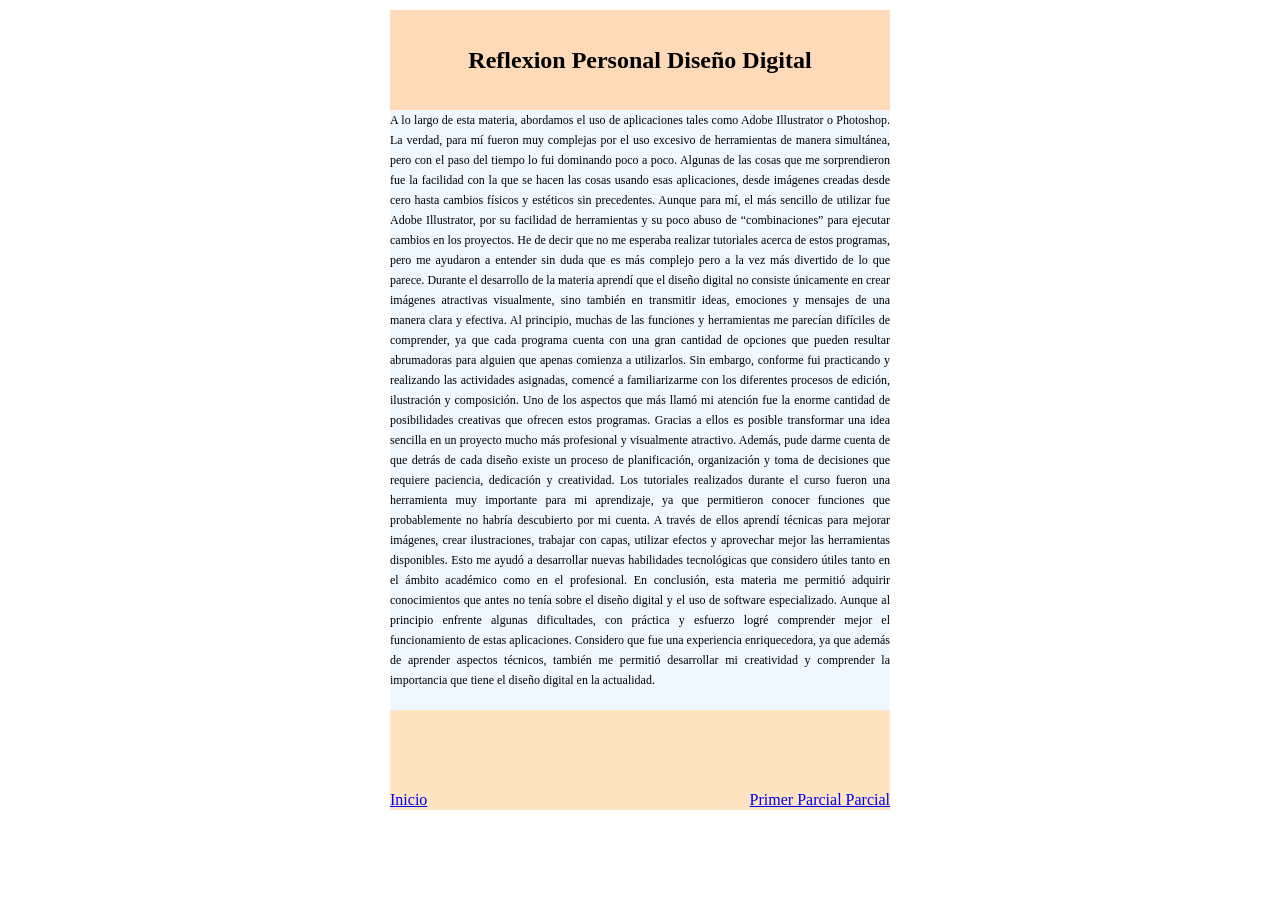
<file: reflexiondd.html>
<!DOCTYPE html>
<html lang="es">
<head>
    <meta charset="UTF-8">
    <meta name="viewport" content="width=device-width, initial-scale=1.0">
     <link rel="stylesheet" type="text/css" href="reflexiondd.css">
    <title>Reflexion Personal</title>
</head>
<body id="contenedor">
    <header>
     <section id="titulo">
    <h1>Reflexion Personal Diseño Digital</h1>
     </section>
     
    </header>

    <main>
        <article id="texto"> 
            <h9>
                A lo largo de esta materia, abordamos el uso de aplicaciones tales como Adobe Illustrator o Photoshop. La verdad, para mí fueron muy complejas por el uso excesivo de herramientas de manera simultánea, pero con el paso del tiempo lo fui dominando poco a poco. Algunas de las cosas que me sorprendieron fue la facilidad con la que se hacen las cosas usando esas aplicaciones, desde imágenes creadas desde cero hasta cambios físicos y estéticos sin precedentes. Aunque para mí, el más sencillo de utilizar fue Adobe Illustrator, por su facilidad de herramientas y su poco abuso de “combinaciones” para ejecutar cambios en los proyectos. He de decir que no me esperaba realizar tutoriales acerca de estos programas, pero me ayudaron a entender sin duda que es más complejo pero a la vez más divertido de lo que parece.
Durante el desarrollo de la materia aprendí que el diseño digital no consiste únicamente en crear imágenes atractivas visualmente, sino también en transmitir ideas, emociones y mensajes de una manera clara y efectiva. Al principio, muchas de las funciones y herramientas me parecían difíciles de comprender, ya que cada programa cuenta con una gran cantidad de opciones que pueden resultar abrumadoras para alguien que apenas comienza a utilizarlos. Sin embargo, conforme fui practicando y realizando las actividades asignadas, comencé a familiarizarme con los diferentes procesos de edición, ilustración y composición.
Uno de los aspectos que más llamó mi atención fue la enorme cantidad de posibilidades creativas que ofrecen estos programas. Gracias a ellos es posible transformar una idea sencilla en un proyecto mucho más profesional y visualmente atractivo. Además, pude darme cuenta de que detrás de cada diseño existe un proceso de planificación, organización y toma de decisiones que requiere paciencia, dedicación y creatividad.
Los tutoriales realizados durante el curso fueron una herramienta muy importante para mi aprendizaje, ya que permitieron conocer funciones que probablemente no habría descubierto por mi cuenta. A través de ellos aprendí técnicas para mejorar imágenes, crear ilustraciones, trabajar con capas, utilizar efectos y aprovechar mejor las herramientas disponibles. Esto me ayudó a desarrollar nuevas habilidades tecnológicas que considero útiles tanto en el ámbito académico como en el profesional.
En conclusión, esta materia me permitió adquirir conocimientos que antes no tenía sobre el diseño digital y el uso de software especializado. Aunque al principio enfrente algunas dificultades, con práctica y esfuerzo logré comprender mejor el funcionamiento de estas aplicaciones. Considero que fue una experiencia enriquecedora, ya que además de aprender aspectos técnicos, también me permitió desarrollar mi creatividad y comprender la importancia que tiene el diseño digital en la actualidad.

            </h9>
        </article>
    </main>
    <footer>
        <aside id="final
        ">
        <ul>
            <a href="index.html"> Inicio </a>
             <a href="primerparcialdd.html">Primer Parcial Parcial</a>
        </ul>
    </aside>
    </footer>
</body>
</html>
</file>
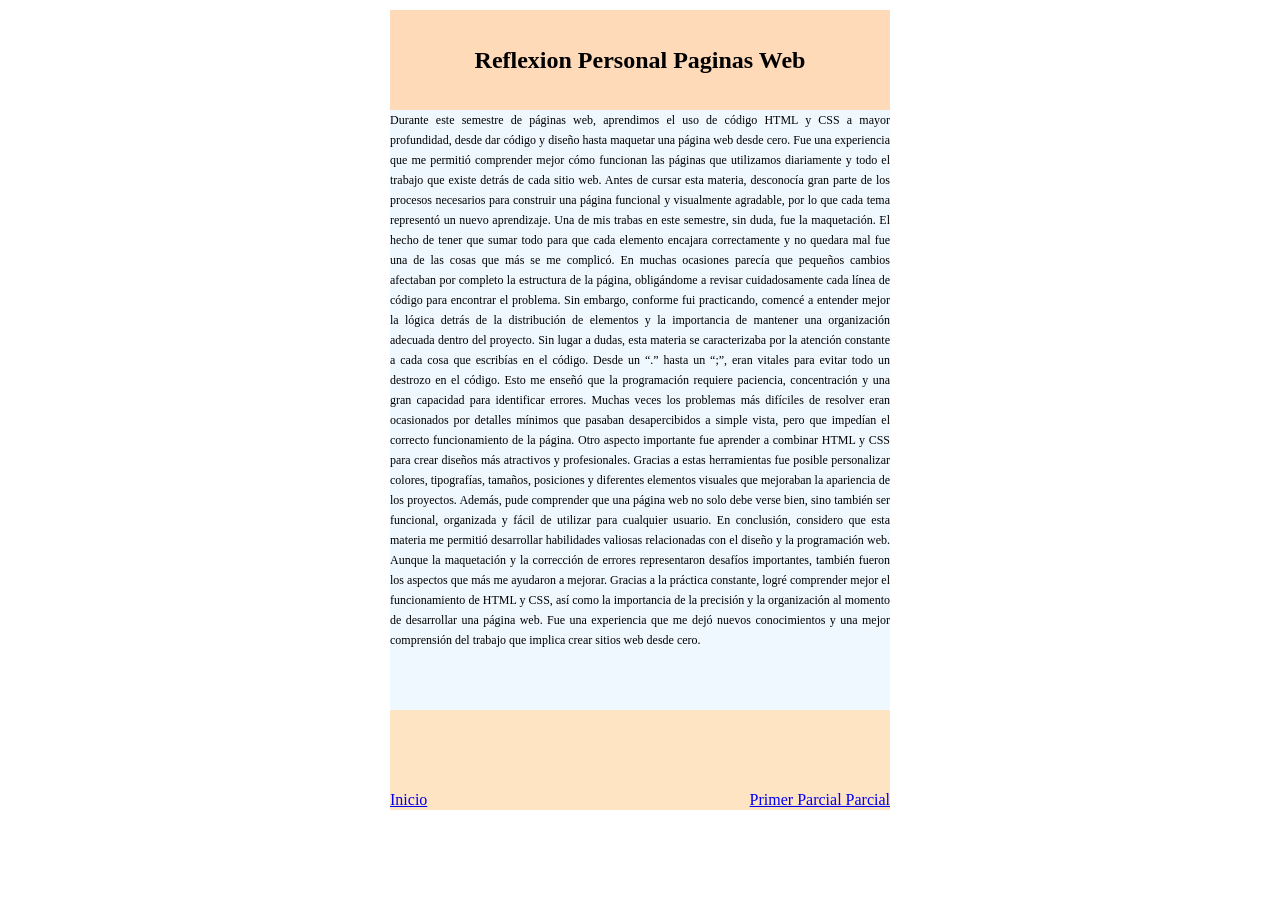
<file: reflexionpw.html>
<!DOCTYPE html>
<html lang="es">
<head>
    <meta charset="UTF-8">
    <meta name="viewport" content="width=device-width, initial-scale=1.0">
    <link rel="stylesheet" type="text/css" href="reflexionpw.css">
    <title>Reflexion PW</title>
</head>
<body id="contenedor">
    <header>
     <section id="titulo">
    <h1>Reflexion Personal Paginas Web</h1>
     </section>
     
    </header>

    <main>
        <article id="texto"> 
            <h9>
                Durante este semestre de páginas web, aprendimos el uso de código HTML y CSS a mayor profundidad, desde dar código y diseño hasta maquetar una página web desde cero. Fue una experiencia que me permitió comprender mejor cómo funcionan las páginas que utilizamos diariamente y todo el trabajo que existe detrás de cada sitio web. Antes de cursar esta materia, desconocía gran parte de los procesos necesarios para construir una página funcional y visualmente agradable, por lo que cada tema representó un nuevo aprendizaje.

Una de mis trabas en este semestre, sin duda, fue la maquetación. El hecho de tener que sumar todo para que cada elemento encajara correctamente y no quedara mal fue una de las cosas que más se me complicó. En muchas ocasiones parecía que pequeños cambios afectaban por completo la estructura de la página, obligándome a revisar cuidadosamente cada línea de código para encontrar el problema. Sin embargo, conforme fui practicando, comencé a entender mejor la lógica detrás de la distribución de elementos y la importancia de mantener una organización adecuada dentro del proyecto.

Sin lugar a dudas, esta materia se caracterizaba por la atención constante a cada cosa que escribías en el código. Desde un “.” hasta un “;”, eran vitales para evitar todo un destrozo en el código. Esto me enseñó que la programación requiere paciencia, concentración y una gran capacidad para identificar errores. Muchas veces los problemas más difíciles de resolver eran ocasionados por detalles mínimos que pasaban desapercibidos a simple vista, pero que impedían el correcto funcionamiento de la página.

Otro aspecto importante fue aprender a combinar HTML y CSS para crear diseños más atractivos y profesionales. Gracias a estas herramientas fue posible personalizar colores, tipografías, tamaños, posiciones y diferentes elementos visuales que mejoraban la apariencia de los proyectos. Además, pude comprender que una página web no solo debe verse bien, sino también ser funcional, organizada y fácil de utilizar para cualquier usuario.

En conclusión, considero que esta materia me permitió desarrollar habilidades valiosas relacionadas con el diseño y la programación web. Aunque la maquetación y la corrección de errores representaron desafíos importantes, también fueron los aspectos que más me ayudaron a mejorar. Gracias a la práctica constante, logré comprender mejor el funcionamiento de HTML y CSS, así como la importancia de la precisión y la organización al momento de desarrollar una página web. Fue una experiencia que me dejó nuevos conocimientos y una mejor comprensión del trabajo que implica crear sitios web desde cero.


            </h9>
        </article>
    </main>
    <footer>
        <aside id="final
        ">
        <ul>
            <a href="index.html"> Inicio </a>
             <a href="primerparcialpw.html">Primer Parcial Parcial</a>
        </ul>
    </aside>
    </footer>
</body>
</html>
</file>
<file: reflexiondd.css>
*{
    margin: 0px;
    padding: 0px;
}
html{
    background: white;
}
#contenedor{
    width: 500px;
    height: 800px;
    background-color: aqua;
     margin:auto;
    margin-top: 10px;
}
header{
    width: 500px;
    height: 100px;
    background: tomato;
}
#titulo{
    width: 500px;
height: 100px;
background: peachpuff;
text-align: center;
line-height: 100px;
}
main{
    width: 500px;
height: 600px;
background: gold;
}
#texto{
    width: 500px;
    height: 600px;
    background-color: aliceblue;
     text-align: justify;
    font-size: 12px;
   line-height: 20px;
    
}
footer{
    width: 500px;
    height: 100px;
    background-color: bisque;
}
#final{
    width: 500px;
    height: 100px;
    background-color: peachpuff;
}
ul{
    display: flex;
    justify-content: space-between;
    list-style: none;
    padding: 0;
    line-height: 180px;
}
</file>
<file: reflexionpw.css>
*{
    margin: 0px;
    padding: 0px;
}
html{
    background: white;
}
#contenedor{
    width: 500px;
    height: 800px;
    background-color: aqua;
     margin:auto;
    margin-top: 10px;
}
header{
    width: 500px;
    height: 100px;
    background: tomato;
}
#titulo{
    width: 500px;
height: 100px;
background: peachpuff;
text-align: center;
line-height: 100px;
}
main{
    width: 500px;
height: 600px;
background: gold;
}
#texto{
    width: 500px;
    height: 600px;
    background-color: aliceblue;
     text-align: justify;
    font-size: 12px;
   line-height: 20px;
    
}
footer{
    width: 500px;
    height: 100px;
    background-color: bisque;
}
#final{
    width: 500px;
    height: 100px;
    background-color: peachpuff;
}
ul{
    display: flex;
    justify-content: space-between;
    list-style: none;
    padding: 0;
    line-height: 180px;
}
</file>
